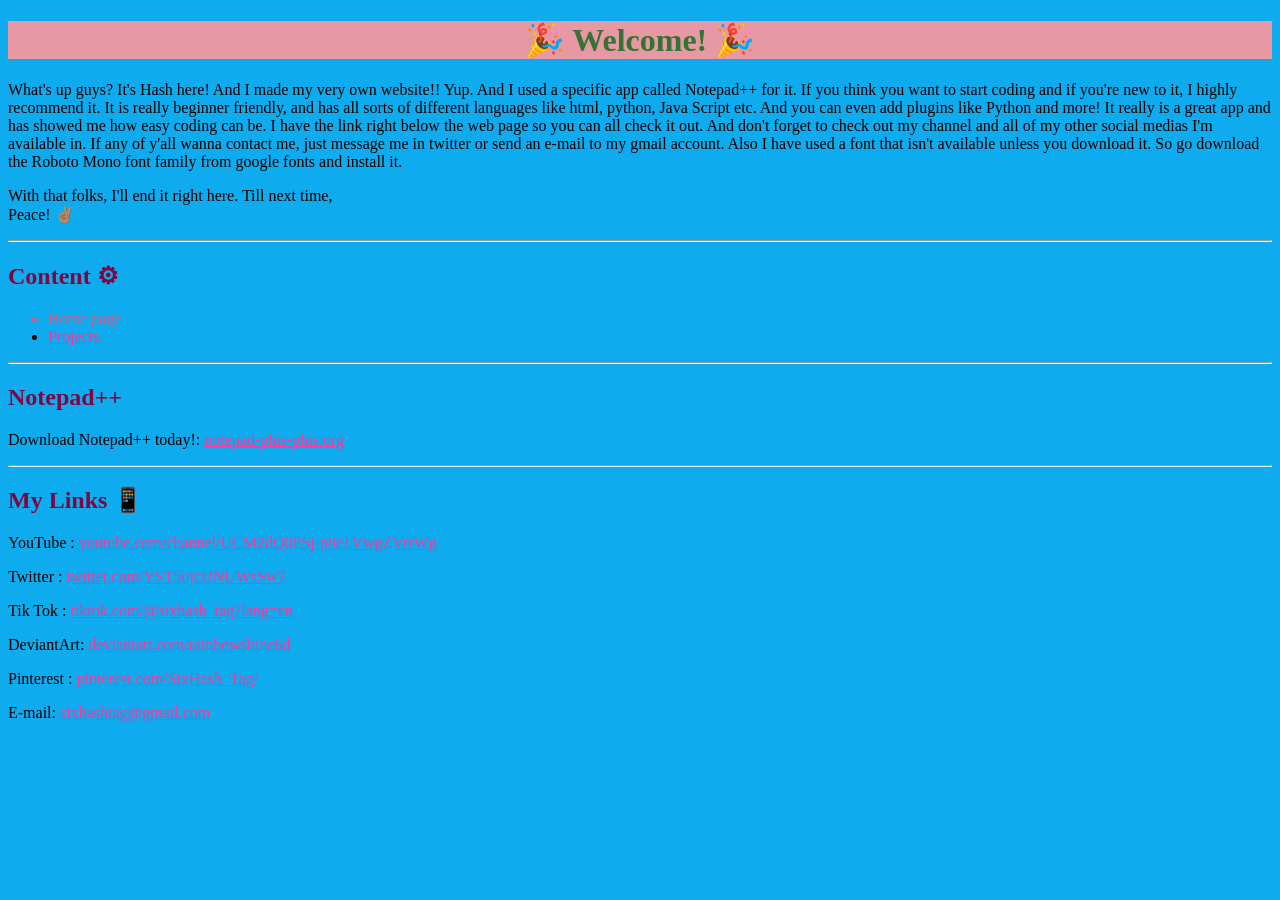
<file: index.html>
<!doctype html>
<html>
  <head>
   <title>SixHash Tag's Space</title>
   <link href="Styling for html.css" rel="stylesheet" type="text/css"/>
   <link rel="icon" href="favicon.ico">
  </head>
  <body>
    <h1><b><center>🎉 Welcome! 🎉</center></b></h1>
	
	 <p>What's up guys? It's Hash here! And I made my very own website!! 
	 Yup. And I used a specific app called Notepad++ for it. If you 
	 think you want to start coding and if you're new to it, I highly 
	 recommend it. It is really beginner friendly, and has all sorts of
	 different languages like html, python, Java Script etc. And you can 
	 even add plugins like Python and more! It really is a great app and 
	 has showed me how easy coding can be. I have the link right below the 
	 web page so you can all check it out. And don't forget to check out 
	 my channel and all of my other social medias I'm available in. If 
	 any of y'all wanna contact me, just message me in twitter or send an 
	 e-mail to my gmail account. Also I have used a font that isn't available
	 unless you download it. So go download the Roboto Mono font family
	 from google fonts and install it.</p>
	
	 <p>With that folks, I'll end it right here. Till next time,<br>
	 Peace! ✌🏽</p>

	<hr></hr>
	<h2>Content ⚙</h2>
	<ul>
	<li class="secondary">Home page</li>
	<li><a href="Projects.html">Projects</a></li>
	</ul>
	<hr></hr>
   <!-- Da links lol :> -->
   
   <h2>Notepad++</h2>
   
    <p>Download Notepad++ today!: <a href="https://notepad-plus-plus.org/">notepad-plus-plus.org</a></p>
   
	<hr></hr>
   
   <h2>My Links 📱</h2>
    <p>YouTube   : <a href="https://www.youtube.com/channel/UCM2dQ0PSj-p8eLVwgZVrrWg">youtube.com/channel/UCM2dQ0PSj-p8eLVwgZVrrWg</a></p>
    <p>Twitter   : <a href="https://twitter.com/YST5ujcUNUWsSw7">twitter.com/YST5ujcUNUWsSw7</a></p>
    <p>Tik Tok   : <a href="https://www.tiktok.com/@sixhash_tag?lang=en">tiktok.com/@sixhash_tag?lang=en</a></p>
    <p>DeviantArt: <a href="https://www.deviantart.com/rainbowshine6d">deviantart.com/rainbowshine6d</a></p>
    <p>Pinterest : <a href="https://www.pinterest.com/SixHash_Tag/">pinterest.com/SixHash_Tag/</a></p>
   
    <p>E-mail: <a href="mailto:sixhashtagyt@gmail.com">sixhashtag@gmail.com</a></p>
   
   </body>
</html>
</file>
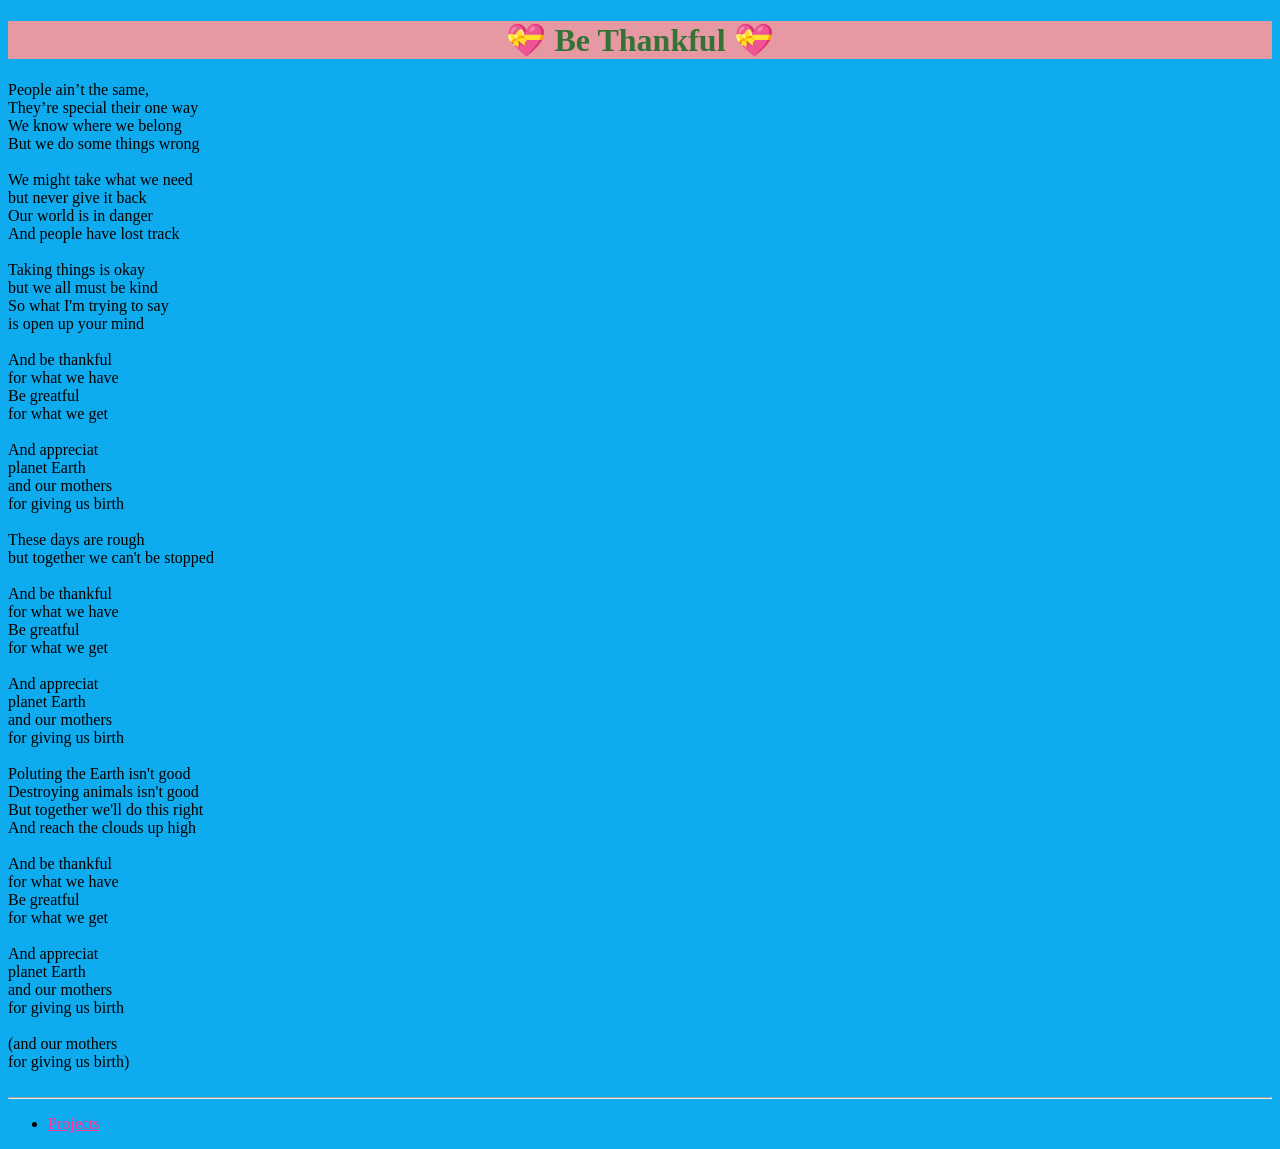
<file: Be Thankful.html>
<!doctype html>
<html>
	<head>
	<title>Be Thankful</title>
	<link href="Styling for html.css" rel="stylesheet" type="text/css"/>
	<link rel="icon" href="favicon.ico">
	</head>
	<body>
		<h1><center>💝 Be Thankful 💝</center></h1>
			People ain’t the same,<br>
			They’re special their one way<br>
			We know where we belong<br>
			But we do some things wrong<br>
			<br>
			We might take what we need<br>
			but never give it back<br>
			Our world is in danger<br>
			And people have lost track<br>
			<br>
			Taking things is okay<br>
			but we all must be kind<br>
			So what I'm trying to say<br>
			is open up your mind<br>
			<br>
			And be thankful<br>
			for what we have<br>
			Be greatful<br>
			for what we get<br>
			<br>
			And appreciat<br>
			planet Earth<br>
			and our mothers<br>
			for giving us birth<br>
			<br>
			These days are rough<br>
			but together we can't be stopped<br>
			<br>
			And be thankful<br>
			for what we have<br>
			Be greatful<br>
			for what we get<br>
			<br>
			And appreciat<br>
			planet Earth<br>
			and our mothers<br>
			for giving us birth<br>
			<br>
			Poluting the Earth isn't good<br>
			Destroying animals isn't good<br>
			But together we'll do this right<br>
			And reach the clouds up high<br>
			<br>
			And be thankful<br>
			for what we have<br>
			Be greatful<br>
			for what we get<br>
			<br>
			And appreciat<br>
			planet Earth<br>
			and our mothers<br>
			for giving us birth<br>
			<br>
			(and our mothers<br>
			for giving us birth)<br>
			<br>
	<hr></hr>
	<ul>
	<li><a href="Projects.html">Projects</a></li>
	</ul>
	</body>
</html>
</file>
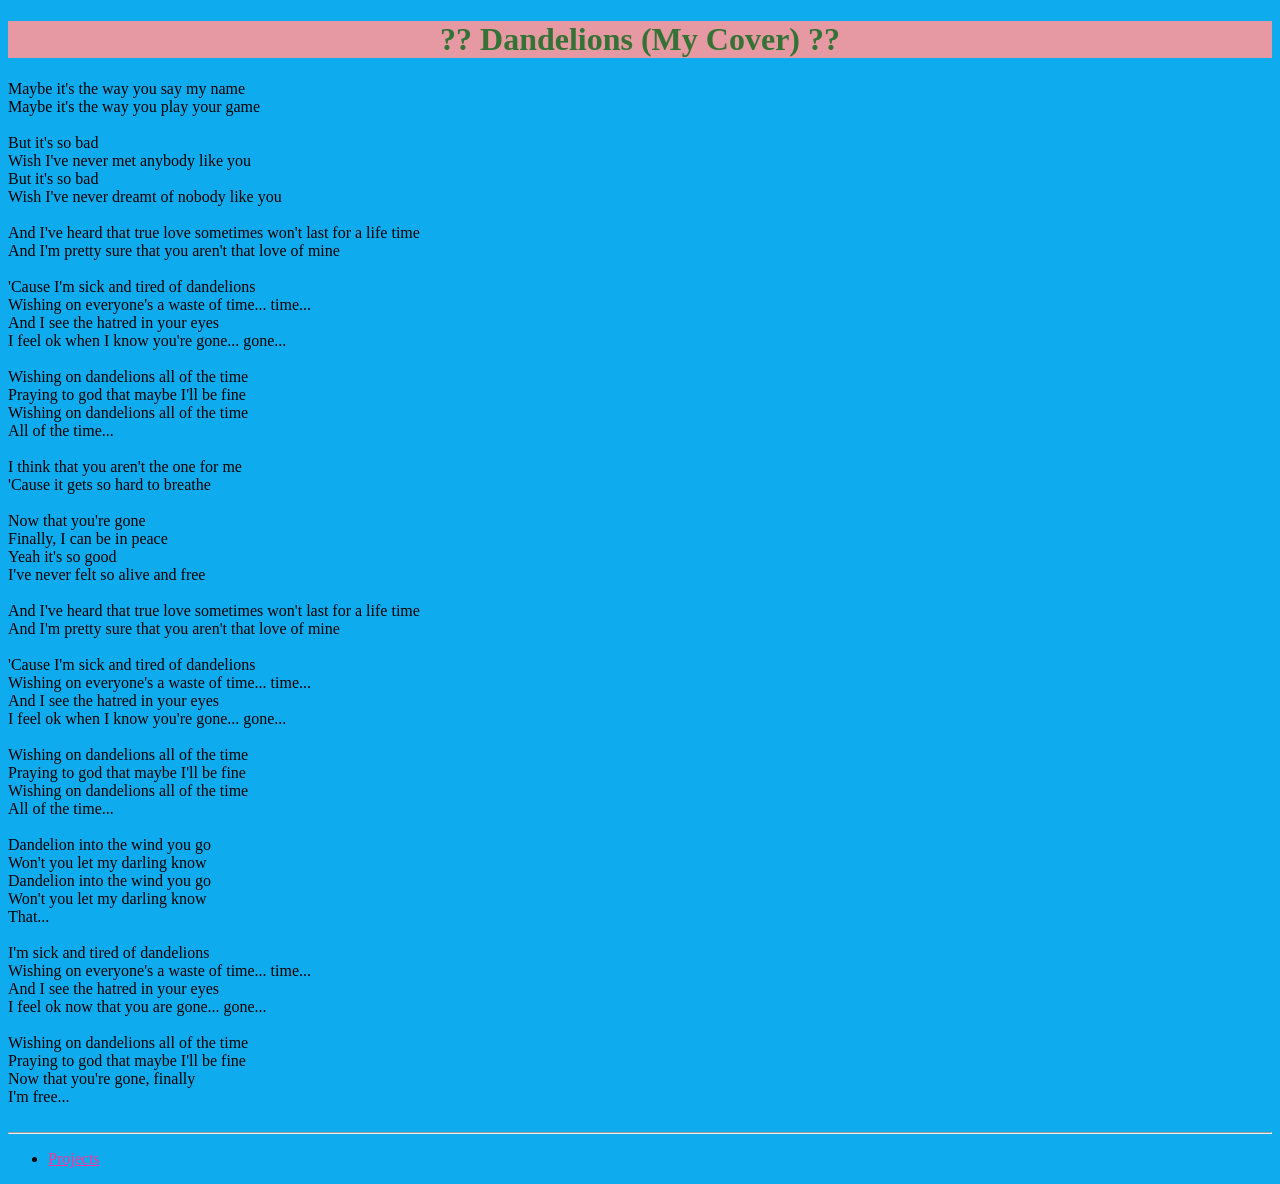
<file: Dandelions (My Cover).html>
<!doctype html>
<html>
	<head>
	<title>Dandelions (My Cover)</title>
	<link href="Styling for html.css" rel="stylesheet" type="text/css"/>
	<link rel="icon" href="favicon.ico">
	</head>
	<body>
		<h1><center>?? Dandelions (My Cover) ??</center></h1>
			Maybe it's the way you say my name<br>
			Maybe it's the way you play your game<br>
			<br>
			But it's so bad<br>
			Wish I've never met anybody like you<br>
			But it's so bad<br>
			Wish I've never dreamt of nobody like you<br>
			<br>
			And I've heard that true love sometimes won't last for a life time<br>
			And I'm pretty sure that you aren't that love of mine<br>
			<br>
			'Cause I'm sick and tired of dandelions<br>
			Wishing on everyone's a waste of time... time...<br>
			And I see the hatred in your eyes<br>
			I feel ok when I know you're gone... gone...<br>
			<br>
			Wishing on dandelions all of the time<br>
			Praying to god that maybe I'll be fine<br>
			Wishing on dandelions all of the time<br>
			All of the time...<br>
			<br>
			I think that you aren't the one for me<br>
			'Cause it gets so hard to breathe<br>
			<br>
			Now that you're gone<br>
			Finally, I can be in peace<br>
			Yeah it's so good<br>
			I've never felt so alive and free<br>
			<br>
			And I've heard that true love sometimes won't last for a life time<br>
			And I'm pretty sure that you aren't that love of mine<br>
			<br>
			'Cause I'm sick and tired of dandelions<br>
			Wishing on everyone's a waste of time... time...<br>
			And I see the hatred in your eyes<br>
			I feel ok when I know you're gone... gone...<br>
			<br>
			Wishing on dandelions all of the time<br>
			Praying to god that maybe I'll be fine<br>
			Wishing on dandelions all of the time<br>
			All of the time...<br>
			<br>
			Dandelion into the wind you go<br>
			Won't you let my darling know<br>
			Dandelion into the wind you go<br>
			Won't you let my darling know<br>
			That...<br>
			<br>
			I'm sick and tired of dandelions<br>
			Wishing on everyone's a waste of time... time...<br>
			And I see the hatred in your eyes<br>
			I feel ok now that you are gone... gone...<br>
			<br>
			Wishing on dandelions all of the time<br>
			Praying to god that maybe I'll be fine<br>
			Now that you're gone, finally<br>
			I'm free...<br>
			<br>
	<hr></hr>
	<ul>
	<li><a href="Projects.html">Projects</a></li>
	</ul>
	</body>
</html>
</file>
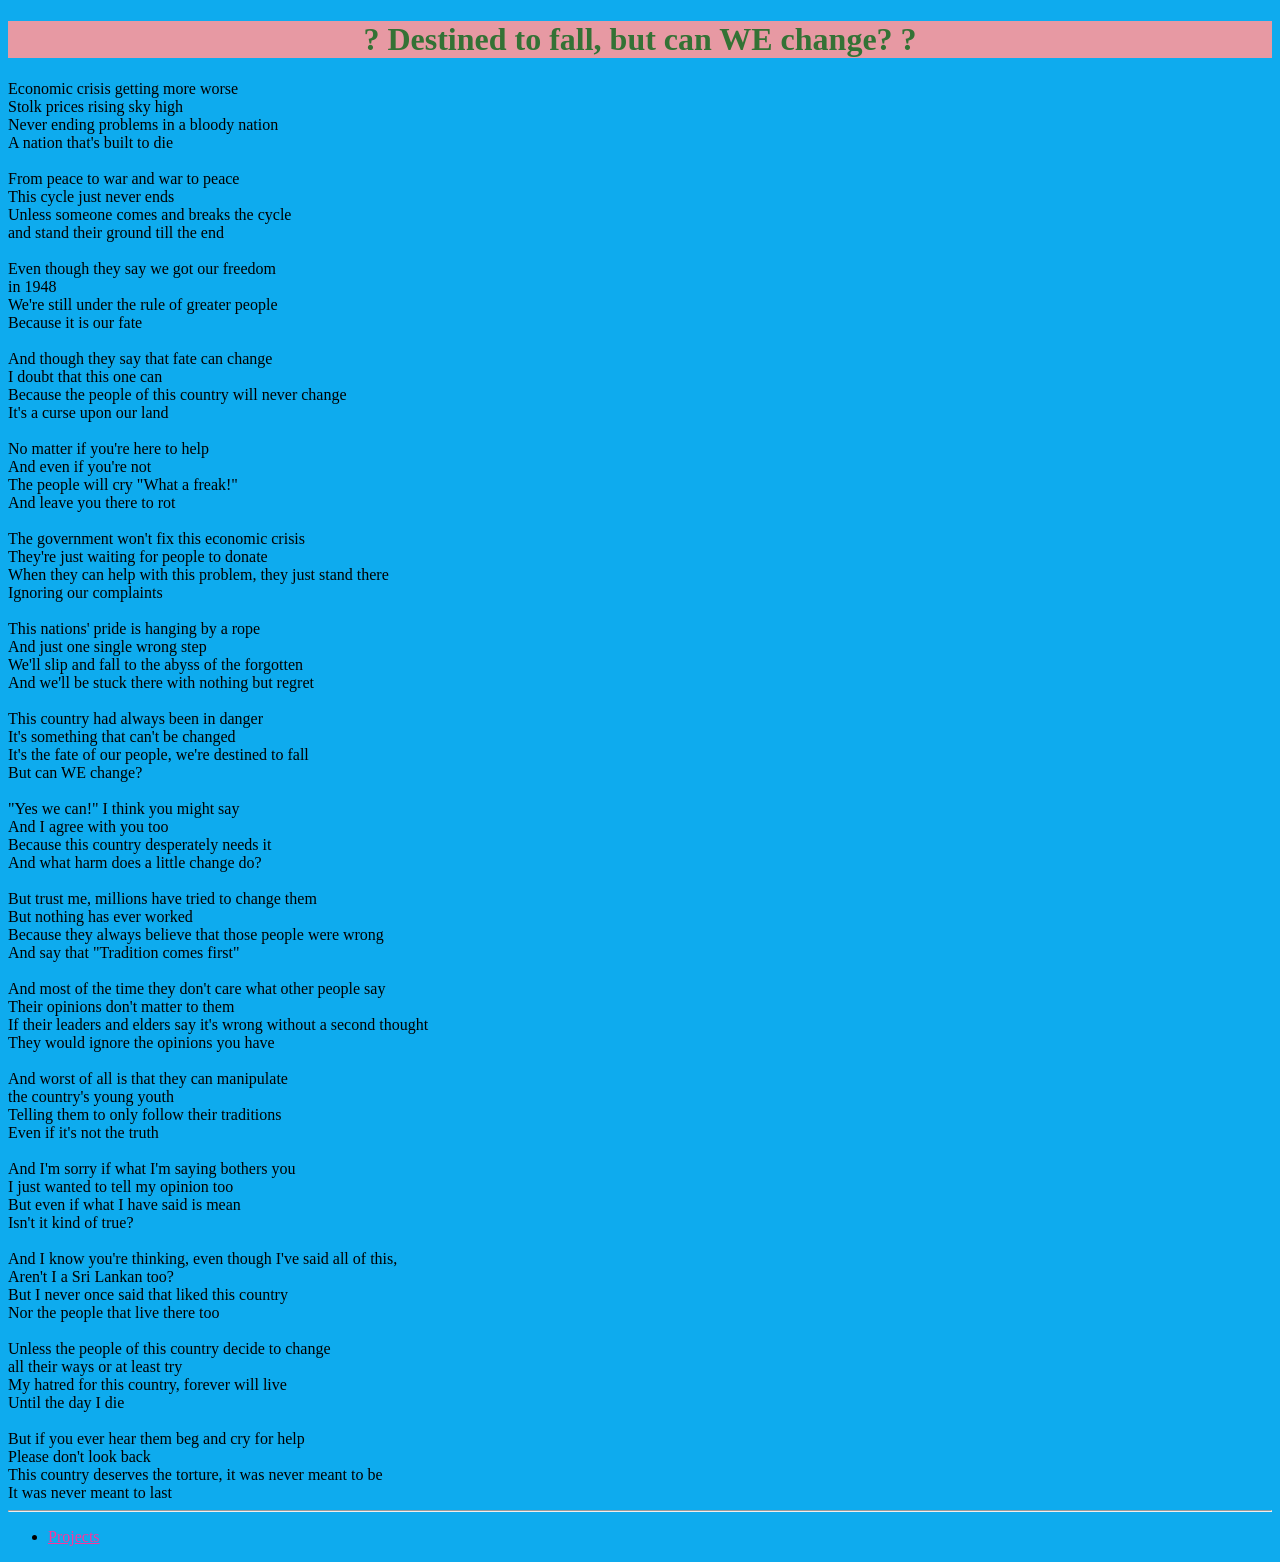
<file: Destined to fall, but can WE change.html>
<!doctype html>
<html>
	<head>
	<title>Destined to fall, but can WE change?</title>
	<link href="Styling for html.css" rel="stylesheet" type="text/css"/>
	<link rel="icon" href="favicon.ico">
	</head>
	<body>
		<h1><center>? Destined to fall, but can WE change? ?</center></h1>
			Economic crisis getting more worse<br>
			Stolk prices rising sky high<br>
			Never ending problems in a bloody nation<br>
			A nation that's built to die<br>
			<br>
			From peace to war and war to peace<br>
			This cycle just never ends<br>
			Unless someone comes and breaks the cycle<br>
			and stand their ground till the end<br>
			<br>
			Even though they say we got our freedom<br>
			in 1948<br>
			We're still under the rule of greater people<br>
			Because it is our fate<br>
			<br>
			And though they say that fate can change<br>
			I doubt that this one can<br>
			Because the people of this country will never change<br>
			It's a curse upon our land<br>
			<br>
			No matter if you're here to help<br>
			And even if you're not<br>
			The people will cry "What a freak!"<br>
			And leave you there to rot<br>
			<br>
			The government won't fix this economic crisis<br>
			They're just waiting for people to donate<br>
			When they can help with this problem, they just stand there<br>
			Ignoring our complaints<br>
			<br>
			This nations' pride is hanging by a rope<br>
			And just one single wrong step<br>
			We'll slip and fall to the abyss of the forgotten<br>
			And we'll be stuck there with nothing but regret<br>
			<br>
			This country had always been in danger<br>
			It's something that can't be changed<br>
			It's the fate of our people, we're destined to fall<br>
			But can WE change?<br>
			<br>
			"Yes we can!" I think you might say<br>
			And I agree with you too<br>
			Because this country desperately needs it<br>
			And what harm does a little change do?<br>
			<br>
			But trust me, millions have tried to change them<br>
			But nothing has ever worked<br>
			Because they always believe that those people were wrong<br>
			And say that "Tradition comes first"<br>
			<br>
			And most of the time they don't care what other people say<br>
			Their opinions don't matter to them<br>
			If their leaders and elders say it's wrong without a second thought<br>
			They would ignore the opinions you have<br>
			<br>
			And worst of all is that they can manipulate<br>
			the country's young youth<br>
			Telling them to only follow their traditions<br>
			Even if it's not the truth<br>
			<br>
			And I'm sorry if what I'm saying bothers you<br>
			I just wanted to tell my opinion too<br>
			But even if what I have said is mean<br>
			Isn't it kind of true?<br>
			<br>
			And I know you're thinking, even though I've said all of this,<br>
			Aren't I a Sri Lankan too?<br>
			But I never once said that  liked this country<br>
			Nor the people that live there too<br>
			<br>
			Unless the people of this country decide to change<br>
			all their ways or at least try<br>
			My hatred for this country, forever will live<br>
			Until the day I die<br>
			<br>
			But if you ever hear them beg and cry for help<br>
			Please don't look back<br>
			This country deserves the torture, it was never meant to be<br>
			It was never meant to last<br>
	<hr></hr>
	<ul>
	<li><a href="Projects.html">Projects</a></li>
	</ul>
	</body>
</html>
</file>
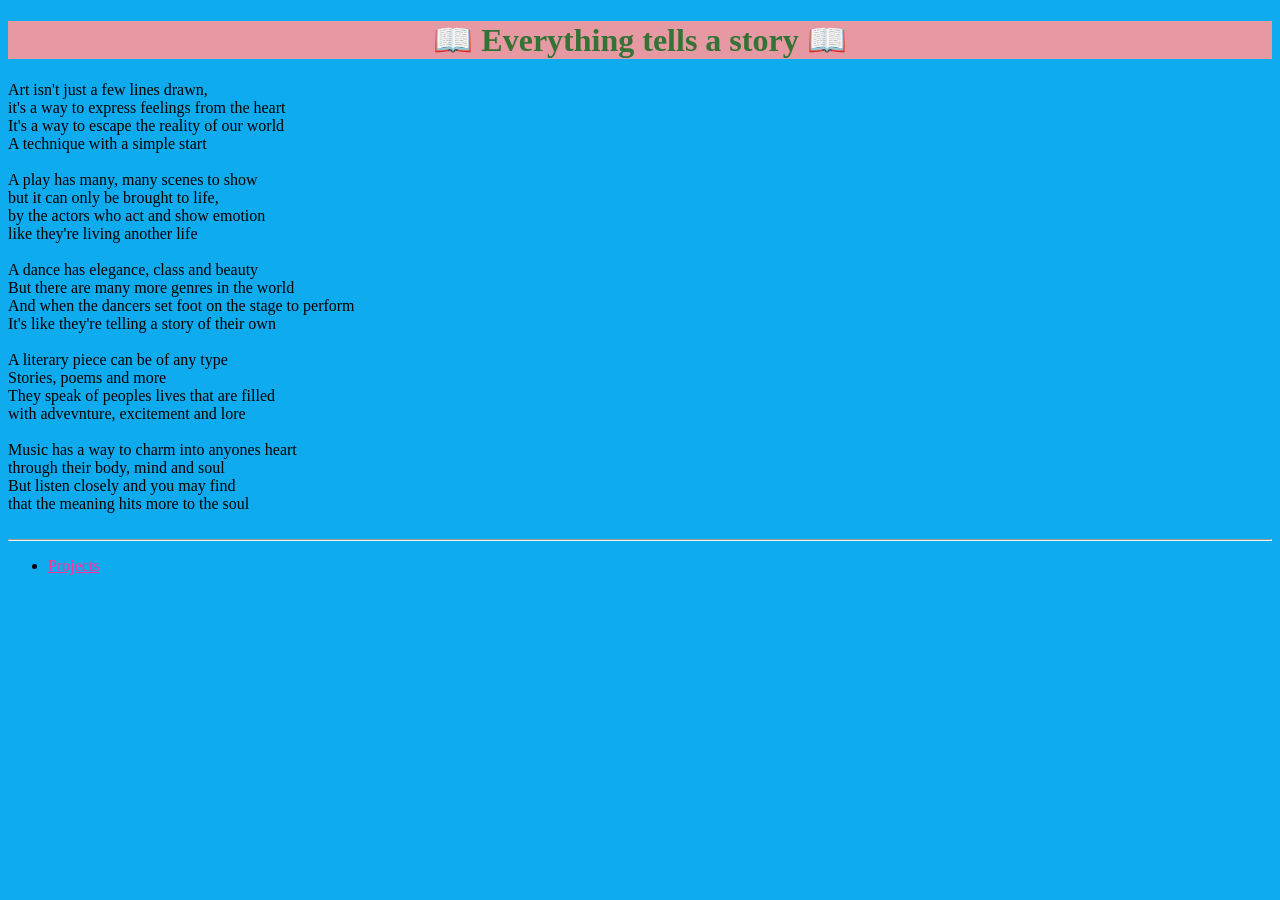
<file: Everything tells a story.html>
<!doctype html>
<html>
	<head>
	<title>Everything tells a story</title>
	<link href="Styling for html.css" rel="stylesheet" type="text/css"/>
	<link rel="icon" href="favicon.ico">
	</head>
	<body>
		<h1><center>📖 Everything tells a story 📖</center></h1>
			Art isn't just a few lines drawn,<br>
			it's a way to express feelings from the heart<br>
			It's a way to escape the reality of our world<br>
			A technique with a simple start<br>
			<br>
			A play has many, many scenes to show<br>
			but it can only be brought to life,<br>
			by the actors who act and show emotion<br>
			like they're living another life<br>
			<br>
			A dance has elegance, class and beauty<br>
			But there are many more genres in the world<br>
			And when the dancers set foot on the stage to perform<br>
			It's like they're telling a story of their own<br>
			<br>
			A literary piece can be of any type<br>
			Stories, poems and more<br>
			They speak of peoples lives that are filled<br>
			with advevnture, excitement and lore<br>
			<br>
			Music has a way to charm into anyones heart<br>
			through their body, mind and soul<br>
			But listen closely and you may find<br>
			that the meaning hits more to the soul<br>
			<br>
	<hr></hr>
	<ul>
	<li><a href="Projects.html">Projects</a></li>
	</ul>
	</body>
</html>
</file>
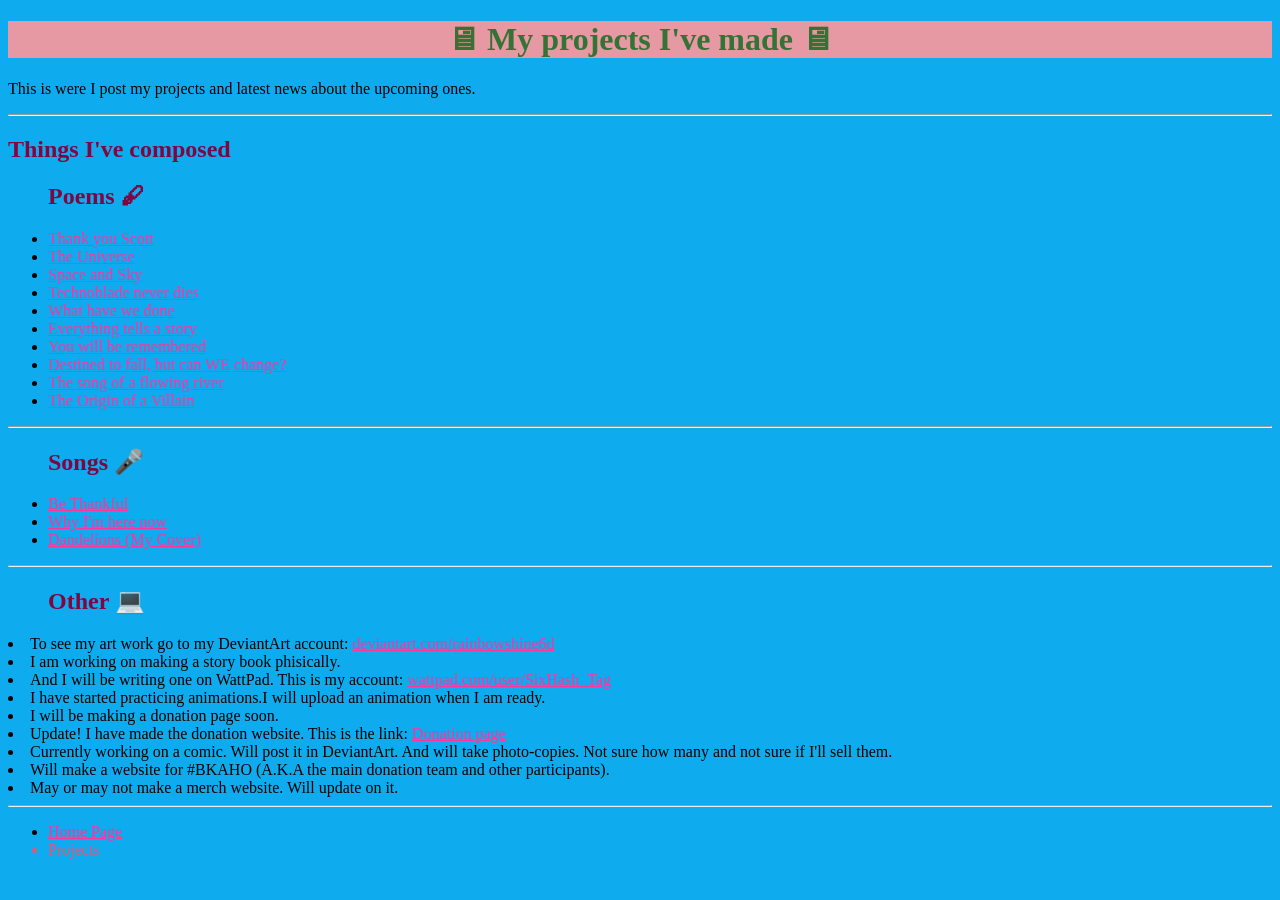
<file: Projects.html>
<!doctype html>
<html>
	<head>
	<title>Projects</title>
	<link href="Styling for html.css" rel="stylesheet" type="text/css"/>
	<link rel="icon" href="favicon.ico">
	</head>
	<body>
		<h1><center><strong>🖥 My projects I've made 🖥</strong></center></h1>
		<p>This is were I post my projects and latest news about the upcoming
		   ones.</p>
		   
	<hr></hr>
		<h2><strong>Things I've composed</strong></h2>
		<ul>
		<h2>Poems 🖋</h2>
		</ul>
		<ul>
		<li><a href="Thank you Scott.html">Thank you Scott</a></li>
		<li><a href="The Universe.html">The Universe</a></li>
		<li><a href="Space and Sky.html">Space and Sky</a></li>
		<li><a href="Technoblade never dies.html">Technoblade never dies</a></li>
		<li><a href="What have we done.html">What have we done</a></li>
		<li><a href="Everything tells a story.html">Everything tells a story</a></li>
		<li><a href="You will be remembered.html">You will be remembered</a></li>
		<li><a href="Destined to fall, but can WE change.html">Destined to fall, but can WE change?</a></li>
		<li><a href="The song of a flowing river.html">The song of a flowing river</a></li>
		<li><a href="The Origin of a Villain.html">The Origin of a Villain</a></li>
		</ul>
	
	<hr></hr>
		<ul>
		<h2>Songs 🎤</h2>
		</ul>
		<ul>
		<li><a href="Be Thankful.html">Be Thankful</a></li>
		<li><a href="Why I'm here now.html">Why I'm here now</a></li>
		<li><a href="Dandelions (My Cover).html">Dandelions (My Cover)</a></li>
		</ul>
		
	<hr></hr>
		<ul>
		<h2>Other 💻</h2>
		</ul>
		<li>To see my art work go to my DeviantArt account: <a href="https://www.deviantart.com/rainbowshine6d">deviantart.com/rainbowshine6d</a></li>
		<li>I am working on making a story book phisically.</li>
		<li>And I will be writing one on WattPad. This is my account: <a href="https://www.wattpad.com/user/SixHash_Tag">wattpad.com/user/SixHash_Tag</a></li>
		<li>I have started practicing animations.I will upload an animation when I am ready.</li>
		<li>I will be making a donation page soon.</li>
		<li>Update! I have made the donation website. This is the link: <a href="https://sixhashtag.github.io/Donation/">Donation page</a></li>
		<li>Currently working on a comic. Will post it in DeviantArt. And will take photo-copies. Not sure how many and not sure if I'll sell them.</li>
		<li>Will make a website for #BKAHO (A.K.A the main donation team and other participants).</li>
		<li>May or may not make a merch website. Will update on it.</li>
	<hr></hr>
	<ul>
	<li><a href="index.html">Home Page</a></li>
	<li class="secondary">Projects</li>
	</ul>
	
	</body>
</html>
</file>
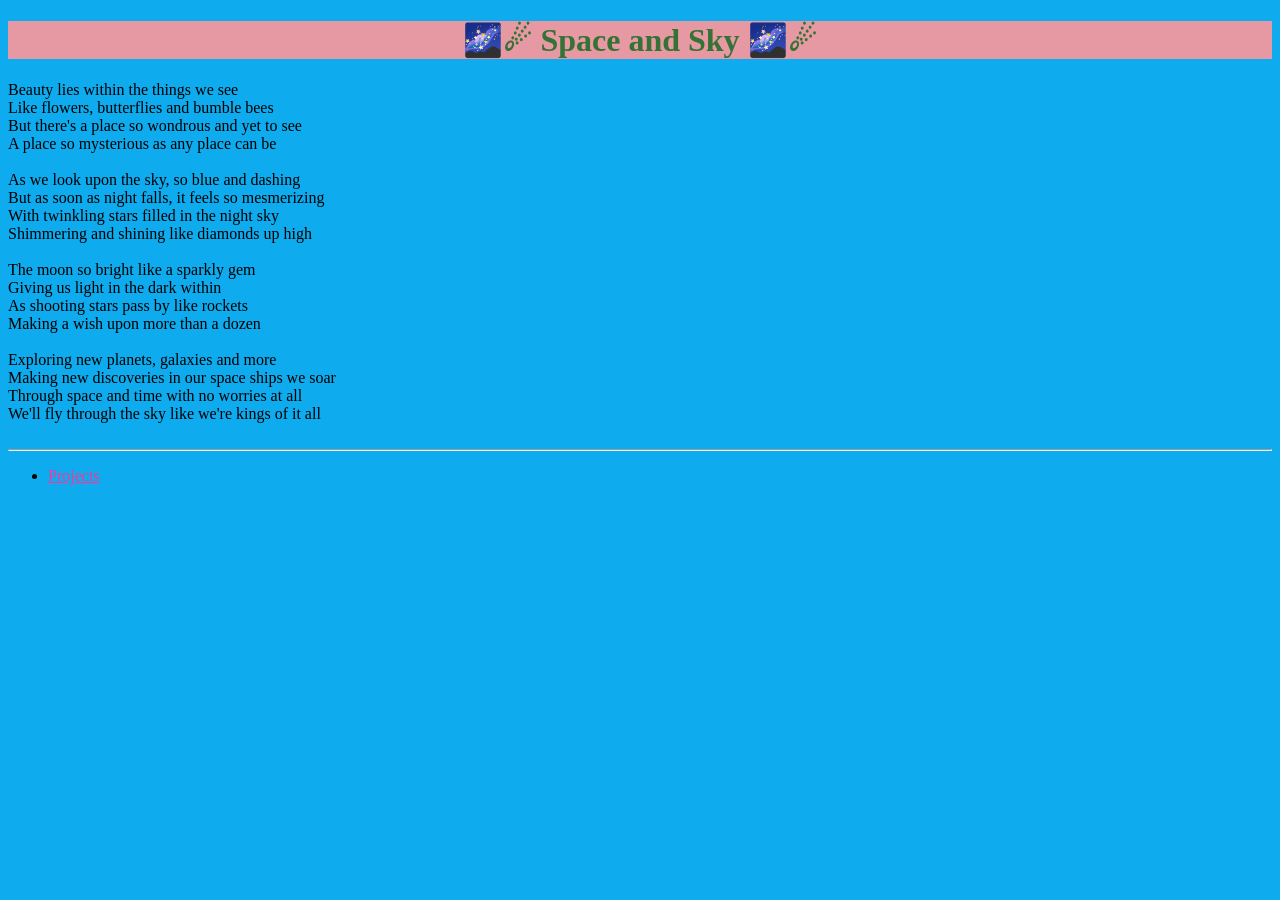
<file: Space and Sky.html>
<!doctype html>
<html>
	<head>
	<title>Space and Sky</title>
	<link href="Styling for html.css" rel="stylesheet" type="text/css"/>
	<link rel="icon" href="favicon.ico">
	</head>
	<body>
		<h1><center>🌌☄ Space and Sky 🌌☄</center></h1>
			Beauty lies within the things we see<br>
			Like flowers, butterflies and bumble bees<br>
			But there's a place so wondrous and yet to see<br>
			A place so mysterious as any place can be<br>
			<br>
			As we look upon the sky, so blue and dashing<br>
			But as soon as night falls, it feels so mesmerizing<br>
			With twinkling stars filled in the night sky<br>
			Shimmering and shining like diamonds up high<br>
			<br>
			The moon so bright like a sparkly gem<br>
			Giving us light in the dark within<br>
			As shooting stars pass by like rockets<br>
			Making a wish upon more than a dozen<br>
			<br>
			Exploring new planets, galaxies and more<br>
			Making new discoveries in our space ships we soar<br>
			Through space and time with no worries at all<br>
			We'll fly through the sky like we're kings of it all<br>
			<br>
	<hr></hr>
	<ul>
	<li><a href="Projects.html">Projects</a></li>
	</ul>
	</body>
</html>
</file>
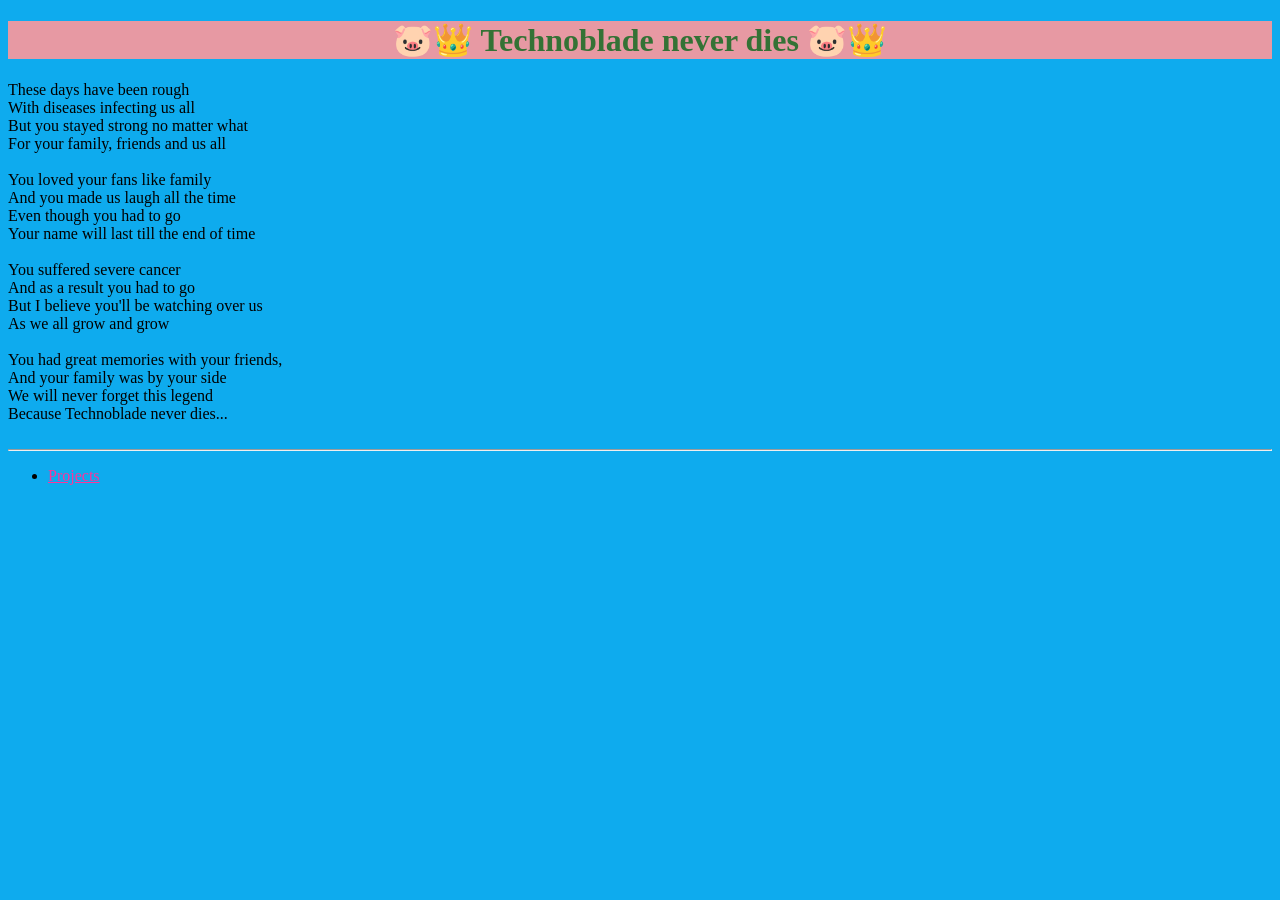
<file: Technoblade never dies.html>
<!doctype html>
<html>
	<head>
	<title>Technoblade never dies</title>
	<link href="Styling for html.css" rel="stylesheet" type="text/css"/>
	<link rel="icon" href="favicon.ico">
	</head>
	<body>
		<h1><center>🐷👑 Technoblade never dies 🐷👑</center></h1>
			These days have been rough<br>
			With diseases infecting us all<br>
			But you stayed strong no matter what<br>
			For your family, friends and us all<br>
			<br>
			You loved your fans like family<br>
			And you made us laugh all the time<br>
			Even though you had to go<br>
			Your name will last till the end of time<br>
			<br>
			You suffered severe cancer<br>
			And as a result you had to go<br>
			But I believe you'll be watching over us<br>
			As we all grow and grow<br>
			<br>
			You had great memories with your friends,<br>
			And your family was by your side<br>
			We will never forget this legend<br>
			Because Technoblade never dies...<br>
			<br>
	<hr></hr>
	<ul>
	<li><a href="Projects.html">Projects</a></li>
	</ul>
	</body>
</html>
</file>
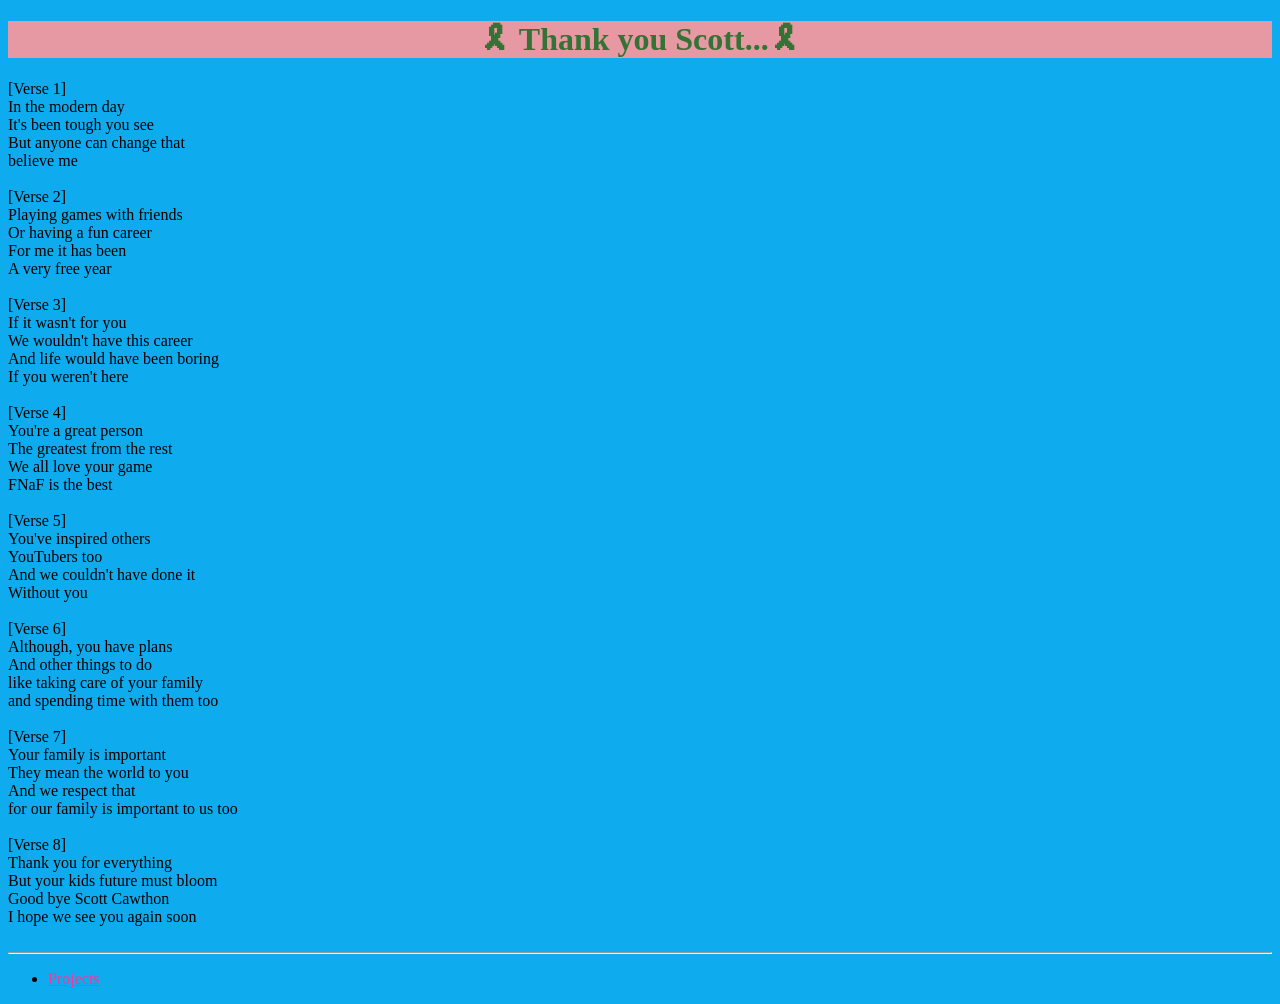
<file: Thank you Scott.html>
<!doctype html>
<html>
	<head>
	<title>Thank you Scott...</title>
	<link href="Styling for html.css" rel="stylesheet" type="text/css"/>
	<link rel="icon" href="favicon.ico">
	</head>
	<body>
		<h1><center>🎗 Thank you Scott...🎗</center></h1>
			[Verse 1]<br>
			In the modern day<br>
			It's been tough you see<br>
			But anyone can change that <br>
			believe me<br>
			<br>
			[Verse 2]<br>
			Playing games with friends<br>
			Or having a fun career<br>
			For me it has been<br>
			A very free year<br>
			<br>
			[Verse 3]<br>
			If it wasn't for you<br>
			We wouldn't have this career<br>
			And life would have been boring<br>
			If you weren't here<br>
			<br>
			[Verse 4]<br>
			You're a great person<br>
			The greatest from the rest<br>
			We all love your game<br>
			FNaF is the best<br>
			<br>
			[Verse 5]<br>
			You've inspired others<br>
			YouTubers too<br>
			And we couldn't have done it<br>
			Without you<br>
			<br>
			[Verse 6]<br>
			Although, you have plans<br>
			And other things to do<br>
			like taking care of your family<br>
			and spending time with them too<br>
			<br>
			[Verse 7]<br>
			Your family is important<br>
			They mean the world to you<br>
			And we respect that<br>
			for our family is important to us too<br>
			<br>
			[Verse 8]<br>
			Thank you for everything<br>
			But your kids future must bloom<br>
			Good bye Scott Cawthon<br>
			I hope we see you again soon<br>
			<br>
	
	<hr></hr>
	<ul>
	<li><a href="Projects.html">Projects</a></li>
	</ul>
	</body>
</html>
</file>
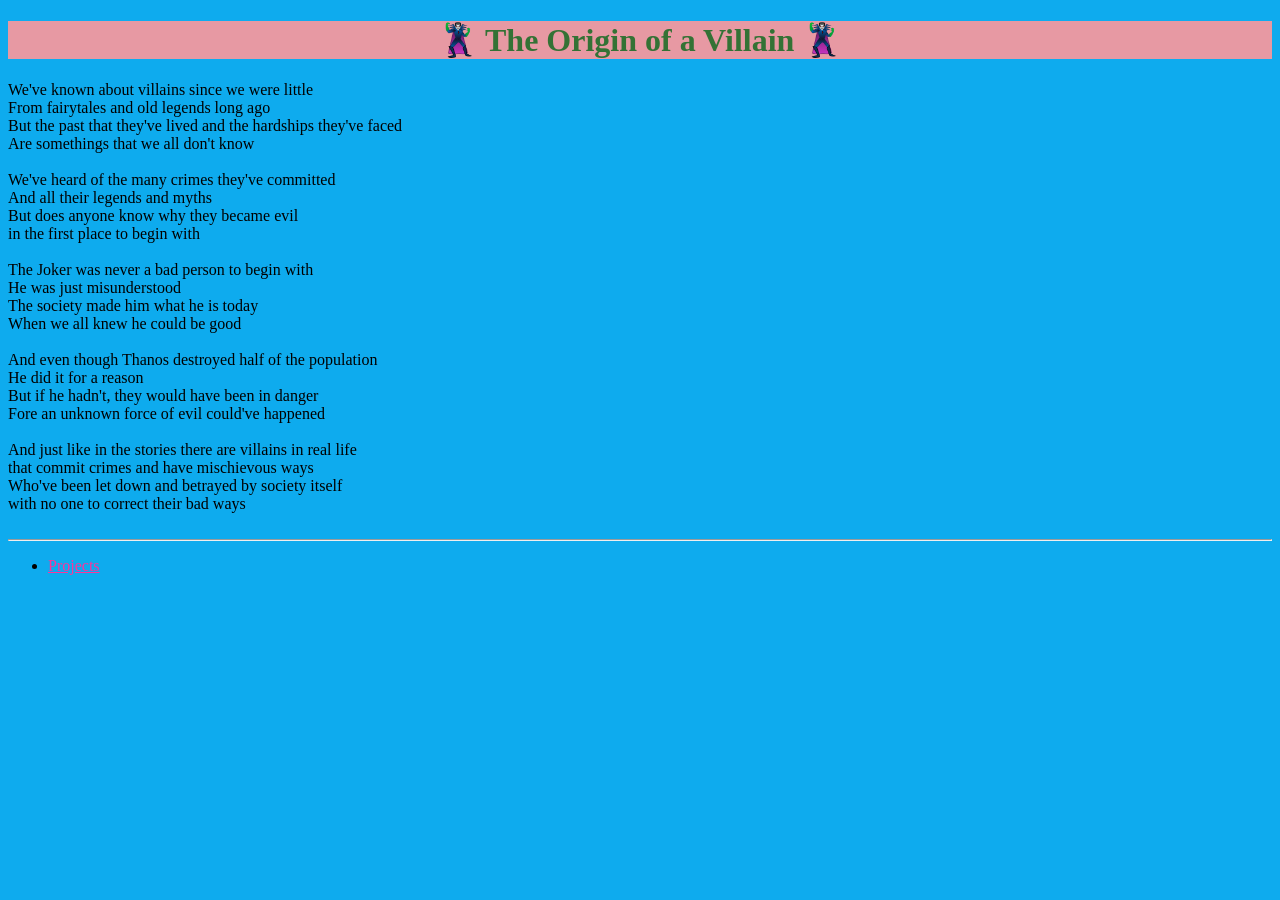
<file: The Origin of a Villain.html>
<!doctype html>
<html>
	<head>
	<title>The Origin of a Villain</title>
	<link href="Styling for html.css" rel="stylesheet" type="text/css"/>
	<link rel="icon" href="favicon.ico">
	</head>
	<body>
		<h1><center>🦹‍♂️ The Origin of a Villain 🦹‍♂️</center></h1>
			We've known about villains since we were little<br>
			From fairytales and old legends long ago<br>
			But the past that they've lived and the hardships they've faced<br>
			Are somethings that we all don't know<br>
			<br>
			We've heard of the many crimes they've committed<br>
			And all their legends and myths<br>
			But does anyone know why they became evil<br>
			in the first place to begin with<br>
			<br>
			The Joker was never a bad person to begin with<br>
			He was just misunderstood<br>
			The society made him what he is today<br>
			When we all knew he could be good<br>
			<br>
			And even though Thanos destroyed half of the population<br>
			He did it for a reason<br>
			But if he hadn't, they would have been in danger<br>
			Fore an unknown force of evil could've happened<br>
			<br>
			And just like in the stories there are villains in real life<br>
			that commit crimes and have mischievous ways<br>
			Who've been let down and betrayed by society itself<br>
			with no one to correct their bad ways<br>
			<br>
	<hr></hr>
	<ul>
	<li><a href="Projects.html">Projects</a></li>
	</ul>
	</body>
</html>
</file>
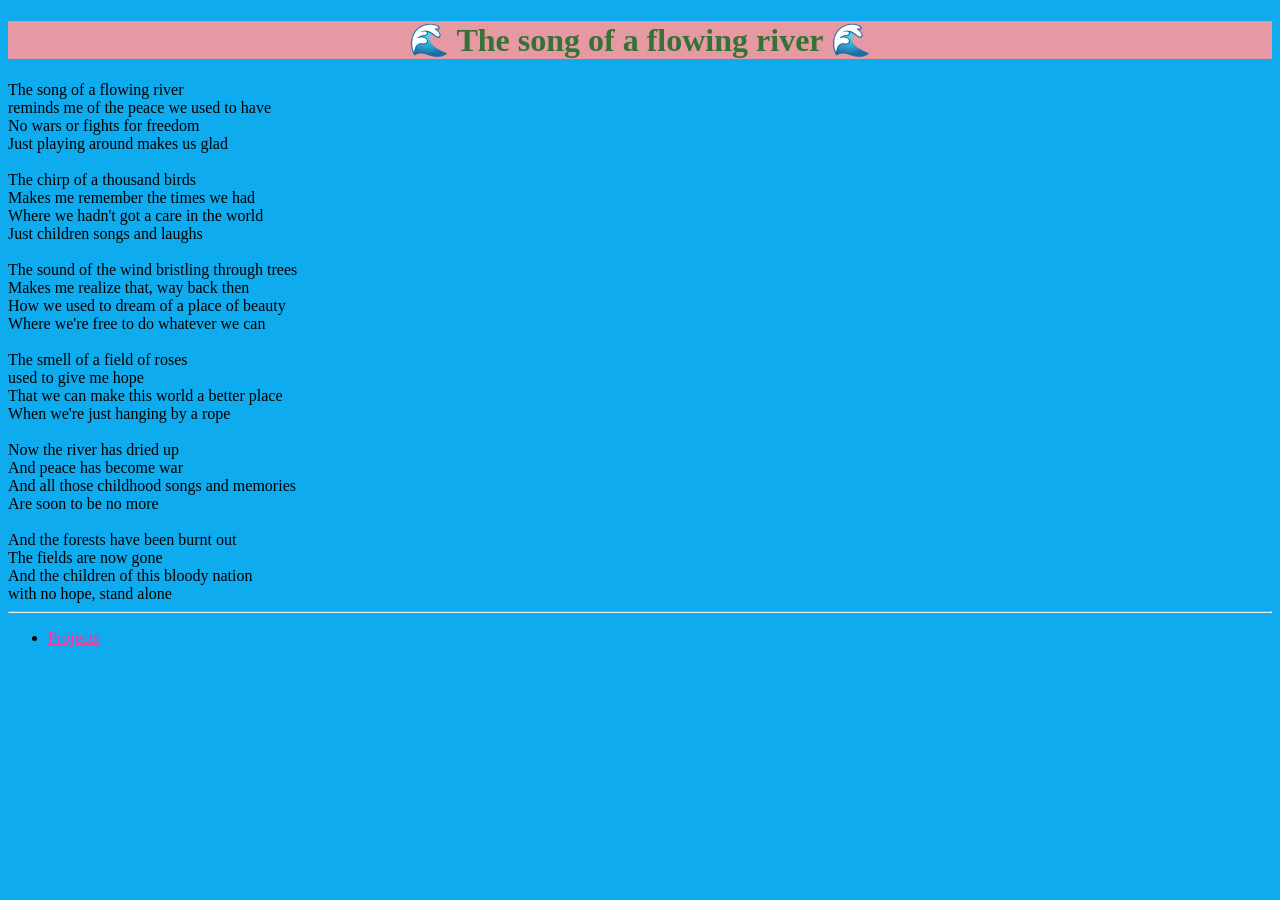
<file: The song of a flowing river.html>
<!doctype html>
<html>
	<head>
	<title>The song of a flowing river</title>
	<link href="Styling for html.css" rel="stylesheet" type="text/css"/>
	<link rel="icon" href="favicon.ico">
	</head>
	<body>
		<h1><center>🌊 The song of a flowing river 🌊</center></h1>
			The song of a flowing river<br>
			reminds me of the peace we used to have<br>
			No wars or fights for freedom<br>
			Just playing around makes us glad<br>
			<br>
			The chirp of a thousand birds<br>
			Makes me remember the times we had<br>
			Where we hadn't got a care in the world<br>
			Just children songs and laughs<br>
			<br>
			The sound of the wind bristling through trees<br>
			Makes me realize that, way back then<br>
			How we used to dream of a place of beauty<br>
			Where we're free to do whatever we can<br>
			<br>
			The smell of a field of roses<br>
			used to give me hope<br>
			That we can make this world a better place<br>
			When we're just hanging by a rope<br>
			<br>
			Now the river has dried up<br>
			And peace has become war<br>
			And all those childhood songs and memories<br>
			Are soon to be no more<br>
			<br>
			And the forests have been burnt out<br>
			The fields are now gone<br>
			And the children of this bloody nation<br>
			with no hope, stand alone<br>
	<hr></hr>
	<ul>
	<li><a href="Projects.html">Projects</a></li>
	</ul>
	</body>
</html>
</file>
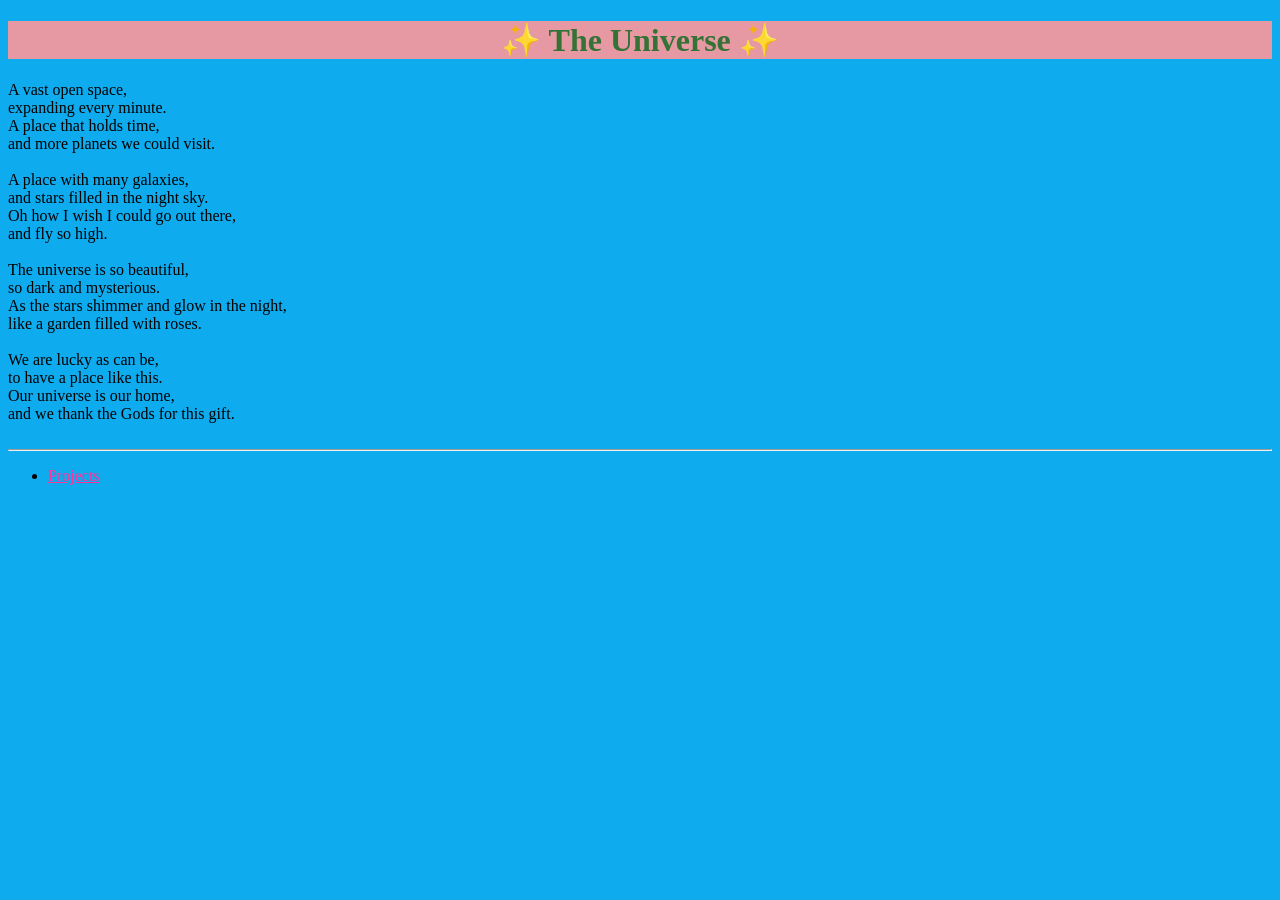
<file: The Universe.html>
<!doctype html>
<html>
	<head>
	<title>The Universe</title>
	<link href="Styling for html.css" rel="stylesheet" type="text/css"/>
	<link rel="icon" href="favicon.ico">
	</head>
	<body>
		<h1><center>✨ The Universe ✨</center></h1>
			A vast open space,<br>
			expanding every minute.<br>
			A place that holds time,<br>
			and more planets we could visit.<br>
			<br>
			A place with many galaxies,<br>
			and stars filled in the night sky.<br>
			Oh how I wish I could go out there,<br>
			and fly so high.<br>
			<br>
			The universe is so beautiful,<br>
			so dark and mysterious.<br>
			As the stars shimmer and glow in the night,<br>
			like a garden filled with roses.<br>
			<br>
			We are lucky as can be,<br>
			to have a place like this.<br>
			Our universe is our home,<br>
			and we thank the Gods for this gift.<br>
			<br>
	<hr></hr>
	<ul>
	<li><a href="Projects.html">Projects</a></li>
	</ul>
	</body>
</html>
</file>
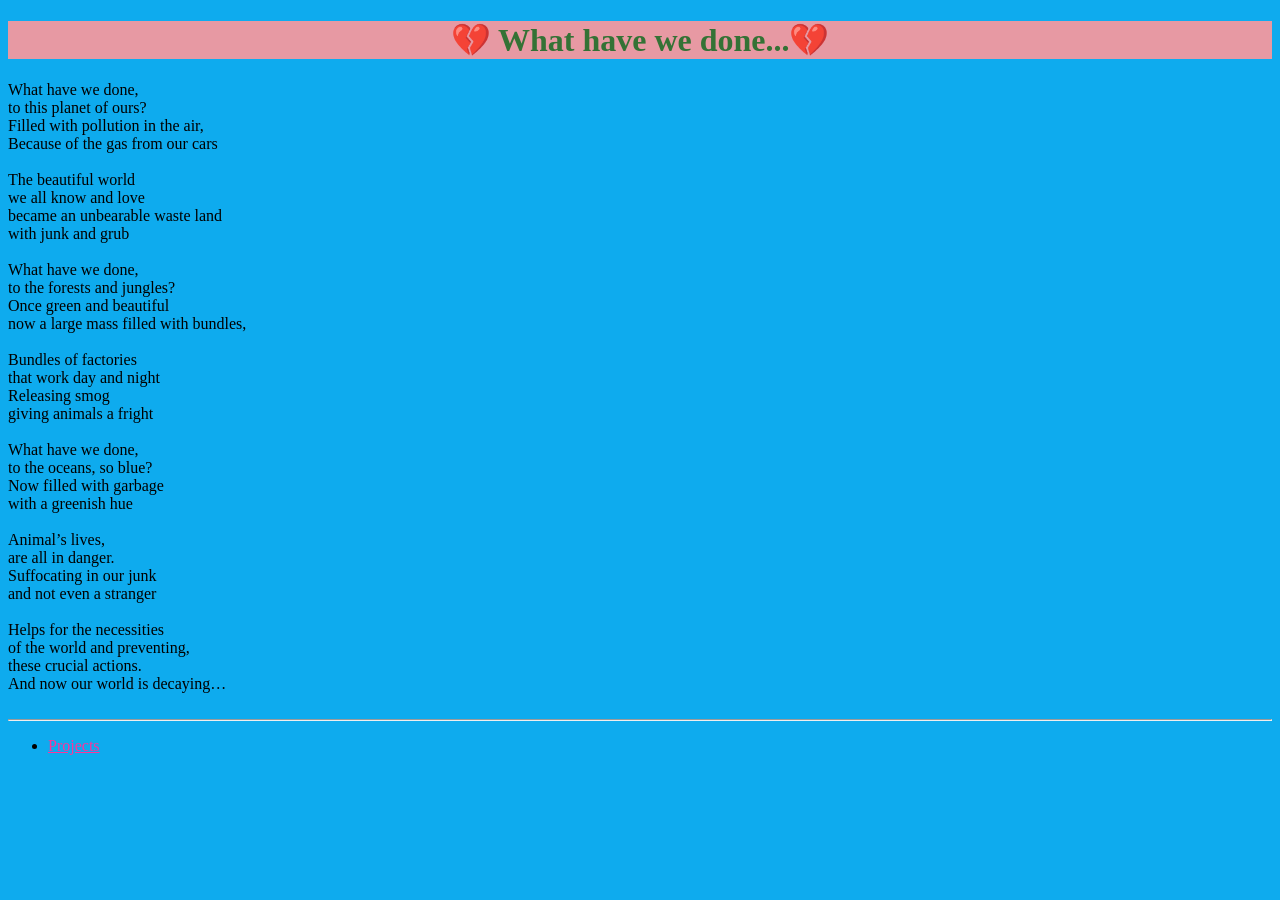
<file: What have we done.html>
<!doctype html>
<html>
	<head>
	<title>What have we done...</title>
	<link href="Styling for html.css" rel="stylesheet" type="text/css"/>
	<link rel="icon" href="favicon.ico">
	</head>
	<body>
		<h1><center>💔 What have we done...💔</center></h1>
			What have we done,<br>
			to this planet of ours?<br>
			Filled with pollution in the air,<br>
			Because of the gas from our cars<br>
			<br>
			The beautiful world<br>
			we all know and love<br>
			became an unbearable waste land<br>
			with junk and grub<br>
			<br>
			What have we done,<br>
			to the forests and jungles?<br>
			Once green and beautiful<br>
			now a large mass filled with bundles,<br>
			<br>
			Bundles of factories<br>
			that work day and night<br>
			Releasing smog<br>
			giving animals a fright<br>
			<br>
			What have we done,<br>
			to the oceans, so blue?<br>
			Now filled with garbage<br>
			with a greenish hue<br>
			<br>
			Animal’s lives,<br>
			are all in danger.<br>
			Suffocating in our junk<br>
			and not even a stranger<br>
			<br>
			Helps for the necessities<br>
			of the world and preventing,<br>
			these crucial actions.<br>
			And now our world is decaying…<br>
			<br>
	<hr></hr>
	<ul>
	<li><a href="Projects.html">Projects</a></li>
	</ul>
	</body>
</html>
</file>
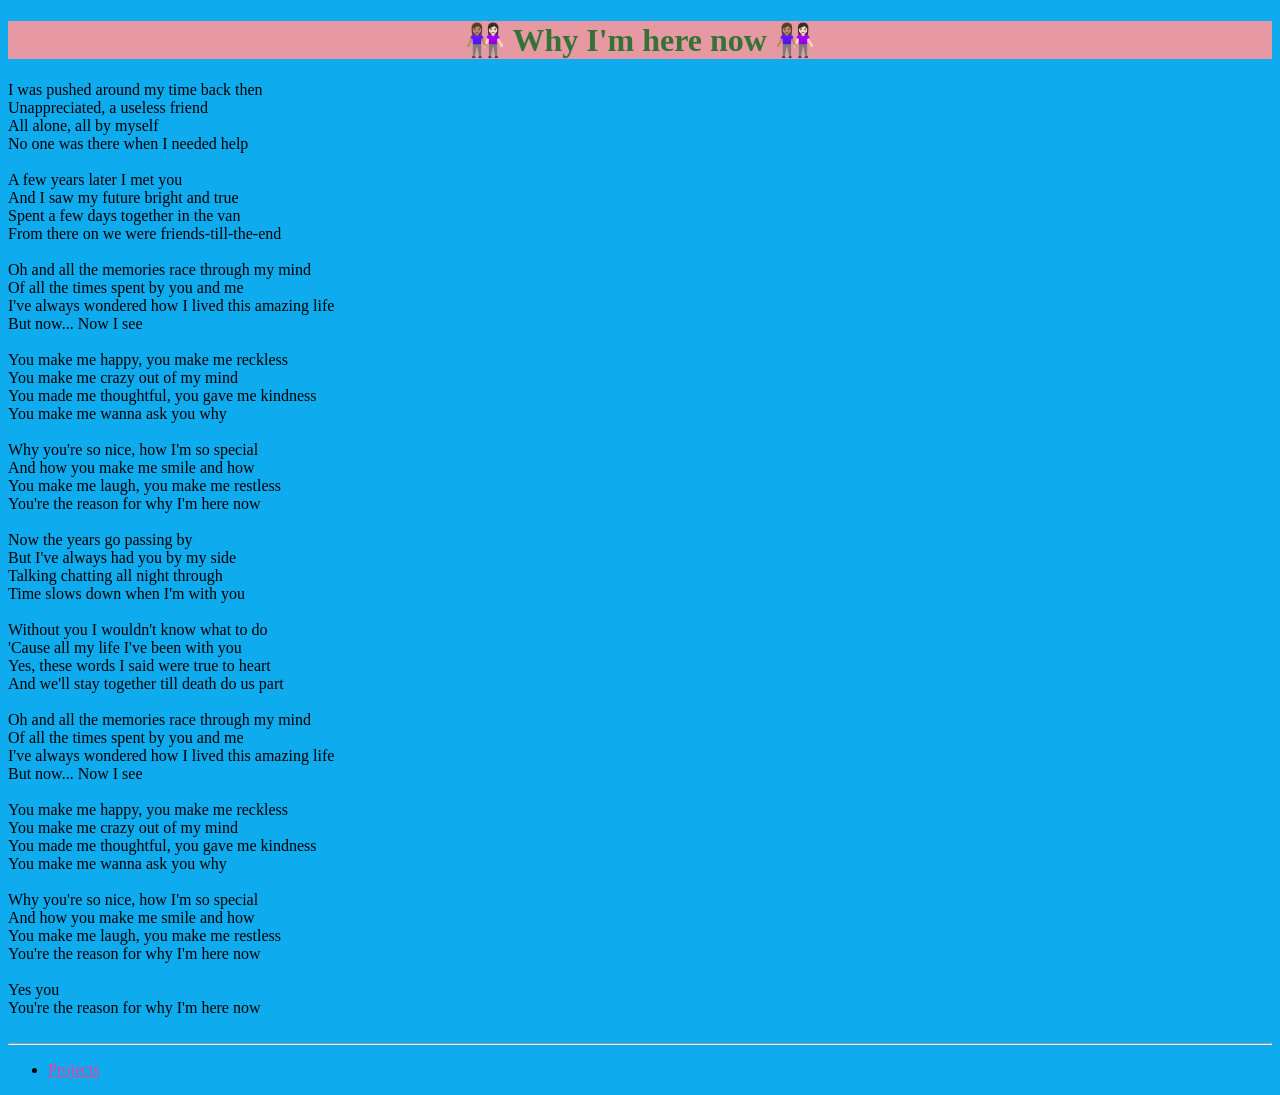
<file: Why I'm here now.html>
<!doctype html>
<html>
	<head>
	<title>Why I'm here now</title>
	<link href="Styling for html.css" rel="stylesheet" type="text/css"/>
	<link rel="icon" href="favicon.ico">
	</head>
	<body>
		<h1><center>👩🏽‍🤝‍👩🏻 Why I'm here now 👩🏽‍🤝‍👩🏻</center></h1>
			I was pushed around my time back then<br>
			Unappreciated, a useless friend<br>
			All alone, all by myself<br>
			No one was there when I needed help<br>
			<br>
			A few years later I met you<br>
			And I saw my future bright and true<br>
			Spent a few days together in the van<br>
			From there on we were friends-till-the-end<br>
			<br>
			Oh and all the memories race through my mind<br>
			Of all the times spent by you and me<br>
			I've always wondered how I lived this amazing life<br>
			But now... Now I see<br>
			<br>
			You make me happy, you make me reckless<br>
			You make me crazy out of my mind<br>
			You made me thoughtful, you gave me kindness<br>
			You make me wanna ask you why<br>
			<br>
			Why you're so nice, how I'm so special<br>
			And how you make me smile and how<br>
			You make me laugh, you make me restless<br>
			You're the reason for why I'm here now<br>
			<br>
			Now the years go passing by<br>
			But I've always had you by my side<br>
			Talking chatting all night through<br>
			Time slows down when I'm with you<br>
			<br>
			Without you I wouldn't know what to do<br>
			'Cause all my life I've been with you<br>
			Yes, these words I said were true to heart<br>
			And we'll stay together till death do us part<br>
			<br>
			Oh and all the memories race through my mind<br>
			Of all the times spent by you and me<br>
			I've always wondered how I lived this amazing life<br>
			But now... Now I see<br>
			<br>
			You make me happy, you make me reckless<br>
			You make me crazy out of my mind<br>
			You made me thoughtful, you gave me kindness<br>
			You make me wanna ask you why<br>
			<br>
			Why you're so nice, how I'm so special<Br>
			And how you make me smile and how<br>
			You make me laugh, you make me restless<br>
			You're the reason for why I'm here now<br>
			<br>
			Yes you<br>
			You're the reason for why I'm here now<br>
			<br>
	<hr></hr>
	<ul>
	<li><a href="Projects.html">Projects</a></li>
	</ul>
	</body>
</html>
</file>
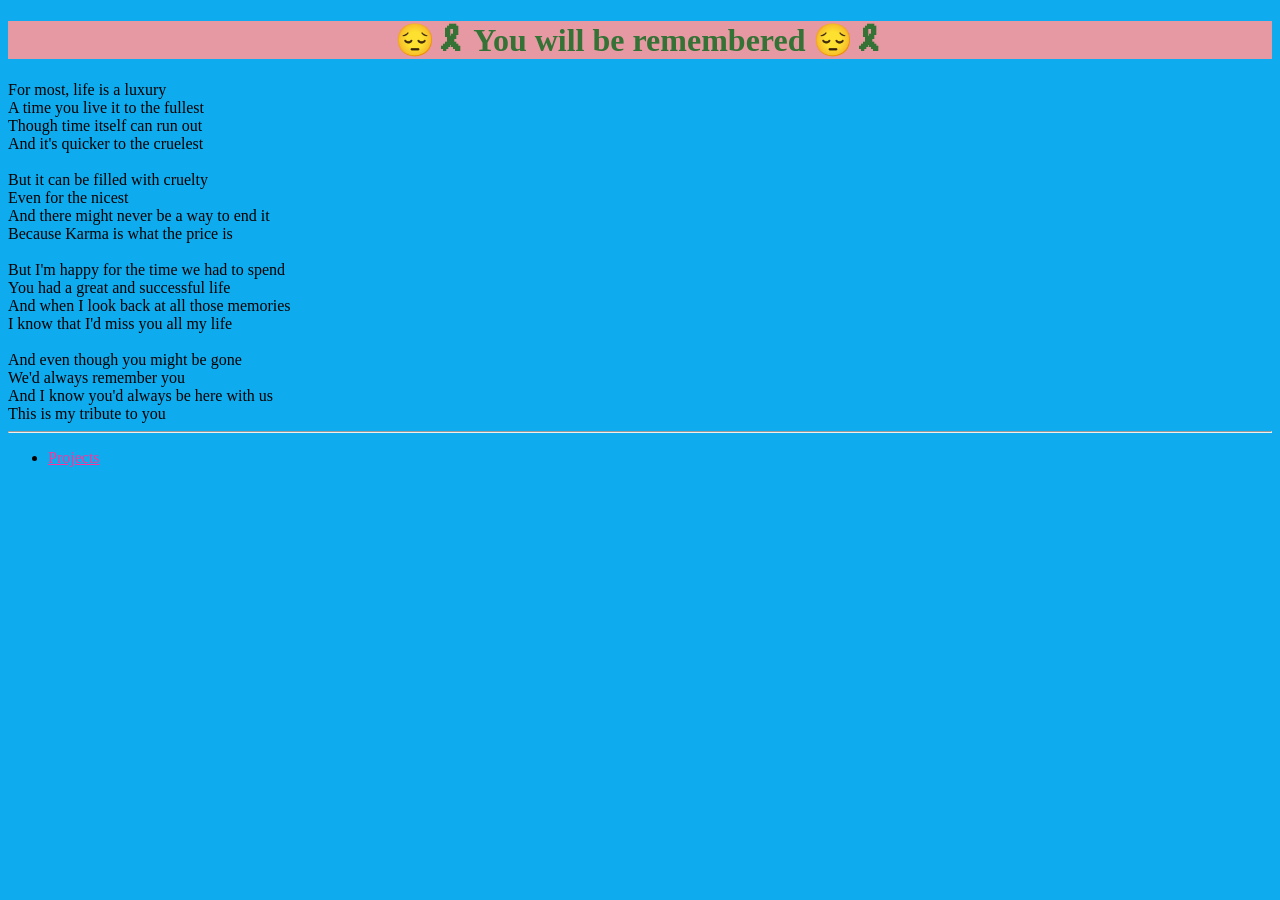
<file: You will be remembered.html>
<!doctype html>
<html>
	<head>
	<title>You will be remembered</title>
	<link href="Styling for html.css" rel="stylesheet" type="text/css"/>
	<link rel="icon" href="favicon.ico">
	</head>
	<body>
		<h1><center>😔🎗 You will be remembered 😔🎗</center></h1>
			For most, life is a luxury<br>
			A time you live it to the fullest<br>
			Though time itself can run out<br>
			And it's quicker to the cruelest<br>
			<br>
			But it can be filled with cruelty<br>
			Even for the nicest<br>
			And there might never be a way to end it<br>
			Because Karma is what the price is<br>
			<br>
			But I'm happy for the time we had to spend<br>
			You had a great and successful life<br>
			And when I look back at all those memories<br>
			I know that I'd miss you all my life<br>
			<br>
			And even though you might be gone<br>
			We'd always remember you<br>
			And I know you'd always be here with us<br>
			This is my tribute to you<br>
	<hr></hr>
	<ul>
	<li><a href="Projects.html">Projects</a></li>
	</ul>
	</body>
</html>
</file>
<file: Styling for html.css>
body {
	background:#0EABEE;
	font-family:Roboto Mono;
}

h1 {
	color:#347235;
	background:#E799A3;
}

h2 {
	color:#810541;
}

a {
	color:#FD349C;
}

.secondary {
	color:#E75480;
}
</file>
